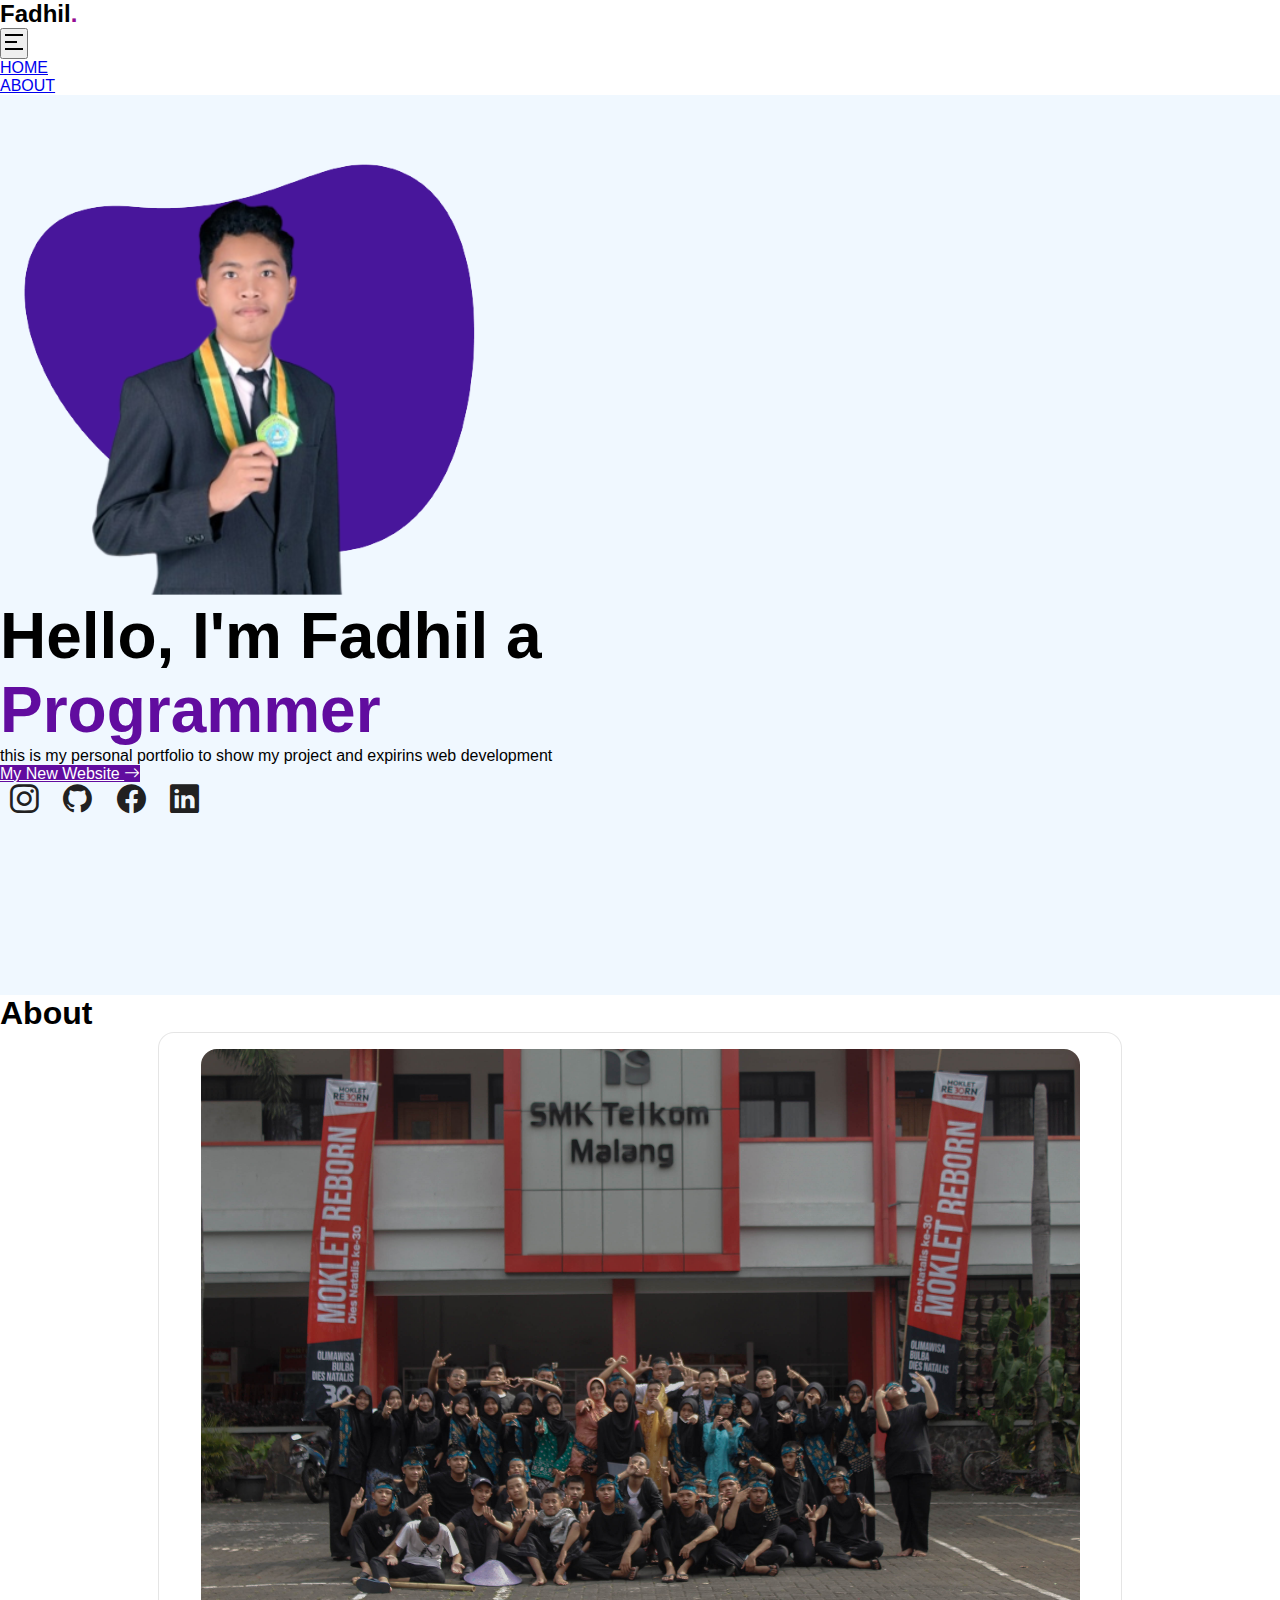
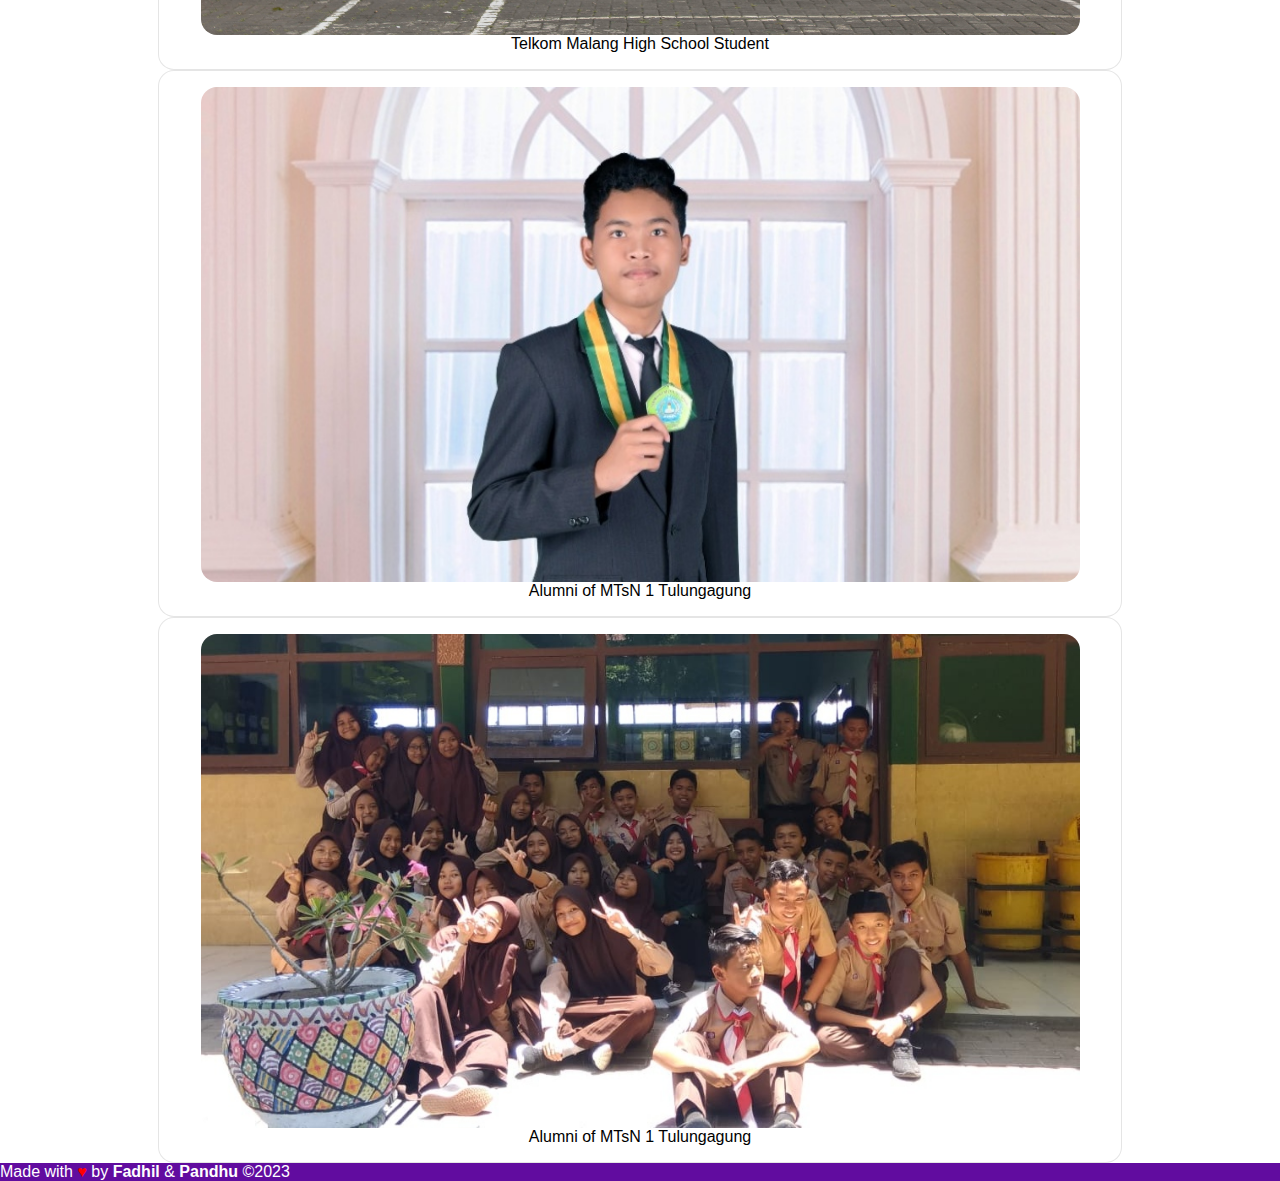
<file: index.html>
<!DOCTYPE html>
<html lang="en">

<head>
    <meta charset="utf-8">
    <meta name="viewport" content="width=device-width, initial-scale=1">
    <title>Personal Website</title>
    <link href="https://cdn.jsdelivr.net/npm/bootstrap@5.3.2/dist/css/bootstrap.min.css" rel="stylesheet"
        integrity="sha384-T3c6CoIi6uLrA9TneNEoa7RxnatzjcDSCmG1MXxSR1GAsXEV/Dwwykc2MPK8M2HN" crossorigin="anonymous">
    <link rel="stylesheet" href="https://cdn.jsdelivr.net/npm/bootstrap-icons@1.11.1/font/bootstrap-icons.css">
    <link rel="stylesheet" href="style.css">
</head>

<body>
    <!-- navbar -->
    <header>
        <nav class="navbar navbar-expand-lg bg-body-tertiary w-100 position-fixed z-1">
            <div class="container-fluid d-flex ms-5">
                <h2 class="fw-bold">
                    Fadhil<span style="color: #940B92">.</span>
                </h2>
                <button class="navbar-toggler border-0" type="button" data-bs-toggle="collapse"
                    data-bs-target="#navbarSupportedContent" aria-controls="navbarSupportedContent"
                    aria-expanded="false" aria-label="Toggle navigation">
                    <svg xmlns="http://www.w3.org/2000/svg" width="24" height="24" viewBox="0 0 24 24">
                        <path fill="currentColor" d="M3 4h18v2H3V4zm0 7h12v2H3v-2zm0 7h18v2H3v-2z" />
                    </svg>
                </button>
            </div>
            <div class="collapse navbar-collapse" style="width: 15%;" id="navbarSupportedContent">
                <ul class="navbar-nav me-auto mb-2 mb-lg-0 gap-3">
                    <li class="nav-item">
                        <a class="nav-link font text-center fw-semibold" href="index.html">HOME</a>
                    </li>
                    <li class="nav-item">
                        <a class="nav-link font text-center fw-semibold" href="#about">ABOUT</a>
                    </li>
                </ul>
            </div>
        </nav>
    </header>

    <!-- main -->
    <main class="pt-5">
        <div class="pt-5 d-flex justify-content-center container-main">
            <img src="photo/main-photo.png" alt="Profil" class="img-fluid rounded-5" width="500px" height="auto">
            <div class="justify-content-center d-flex mx-5" style="flex-direction: column; max-width: 600px;">
                <h1 class="welcome">Hello, I'm Fadhil a <span
                        style="color: #610c9f;">Programmer</span></h1>
                <p class="fw-lighter fs-4">this is my personal portfolio to show my project and expirins web development
                </p>
                <a href="https://fadhilkholaf.my.id" class="btn p-2 mt-3 shadow-lg"
                    style="background:#610c9f; color: white; width: 200px;">My New Website <i
                        class="bi bi-arrow-right"></i></a>

                <div class="sosmed mt-5">
                    <a href="https://www.instagram.com/" class="sosmed-icon"><i class="bi bi-instagram"></i></a>
                    <a href="https://github.com/" class="sosmed-icon"><i class="bi bi-github"></i></a>
                    <a href="https://www.facebook.com/" class="sosmed-icon"><i class="bi bi-facebook"></i></a>
                    <a href="https://www.linkedin.com/in/" class="sosmed-icon">
                        <i class="bi bi-linkedin"></i>
                    </a>
                </div>
            </div>
        </div>
    </main>

    <!-- about -->
    <div class="container" id="about">
        <div class="pt-5">
            <h1 class="fw-bold text-center">About</h1>
            <div class="about-wrap">
                <div class="about-container mb-5 shadow-lg">
                    <img src="photo/telkom.jpg" alt="SMK Telkom Malang" class="img-fluidS">
                    <p class="mt-3 fw-semibold">Telkom Malang High School Student</p>
                </div>
                <div class="about-container mb-5 shadow-lg">
                    <img src="photo/169mts.jpg" alt="MTsN 1 Tulungagung" class="img-fluid">
                    <p class="mt-3 fw-semibold">Alumni of MTsN 1 Tulungagung</p>
                </div>
                <div class="about-container mb-5 shadow-lg">
                    <img src="photo/mtsn.jpg" alt="MTsN 1 Tulungagung" class="img-fluid">
                    <p class="mt-3 fw-semibold">Alumni of MTsN 1 Tulungagung</p>
                </div>
            </div>
        </div>
    </div>
    </div>

    <!-- footer -->
    <footer class="footer py-4 text-center mt-5" style="background: #610c9f; color: white;">
        Made with <span style="color: red;">&hearts;</span> by <span class="text-footer">Fadhil</span> & <span class="text-footer"><a
                href="https://panntod.github.io">Pandhu</a></span>
        &copy;2023
    </footer>
    <script src="https://cdn.jsdelivr.net/npm/bootstrap@5.3.2/dist/js/bootstrap.bundle.min.js" integrity="sha384-C6RzsynM9kWDrMNeT87bh95OGNyZPhcTNXj1NW7RuBCsyN/o0jlpcV8Qyq46cDfL" crossorigin="anonymous"></script>
</body>

</html>
</file>
<file: style.css>
:root {
  --main-color: #610c9f;
  --second-color: #940b92;
  --bg-content: linear-gradient(
    to right bottom,
    var(--main-color),
    var(--second-color)
  );
}

* {
  margin: 0;
  padding: 0;
  font-family: "Inter", sans-serif;
}

html {
  scroll-behavior: smooth;
  scroll-padding-top: 2.5rem;
  user-select: none;
  overflow-x: hidden;
}

body {
  background-color: rgba(255, 255, 255, 0.7);
}

main {
  min-height: 100vh;
  background-color: aliceblue;
}

.container-main {
  flex-direction: row;
}

.welcome{
  font-size: 4rem;
  font-weight: 600;
}

.sosmed-icon {
  width: max-content;
  margin-bottom: 1rem;
  font-size: 1.8rem;
  color: #212121;
  margin: 0 10px;
}

/* about */
.about-wrap {
  display: flex;
  flex-direction: column;
  align-items: center;
}

.about-container {
  background: rgba(255, 255, 255, 0.2);
  border: 1px solid rgba(0, 0, 0, 0.1);
  width: 930px;
  padding: 1rem;
  border-radius: 1rem;
  display: flex;
  flex-direction: column;
  align-items: center;
  transition: 1s;
}

.about-container:hover {
  transform: scale(1.01);
  background: rgb(226, 226, 226);
}

.about-container img {
  width: 879px;
  border-radius: 1rem;
  height: auto;
}

.sosmed-icon:hover i {
  color: var(--main-color);
}

/* footer */
.text-footer {
  font-weight: 700;
}

.text-footer a {
  text-decoration: none;
  color: white;
}

.text-footer a:hover {
  color: #940b92;
  font-weight: 800;
}

@media screen and (max-width: 578px) {
  .container-main {
    flex-direction: column;
  }
  .welcome{
    margin-top: 1rem;
    font-weight: 600;
    font-size: 2rem;
  }
  .about-container {
    width: auto;
    padding: 0.8rem;
    border-radius: 1rem;
  }

  .about-container img {
    width: 250px;
    border-radius: 10px;
    height: auto;
  }
}
</file>
